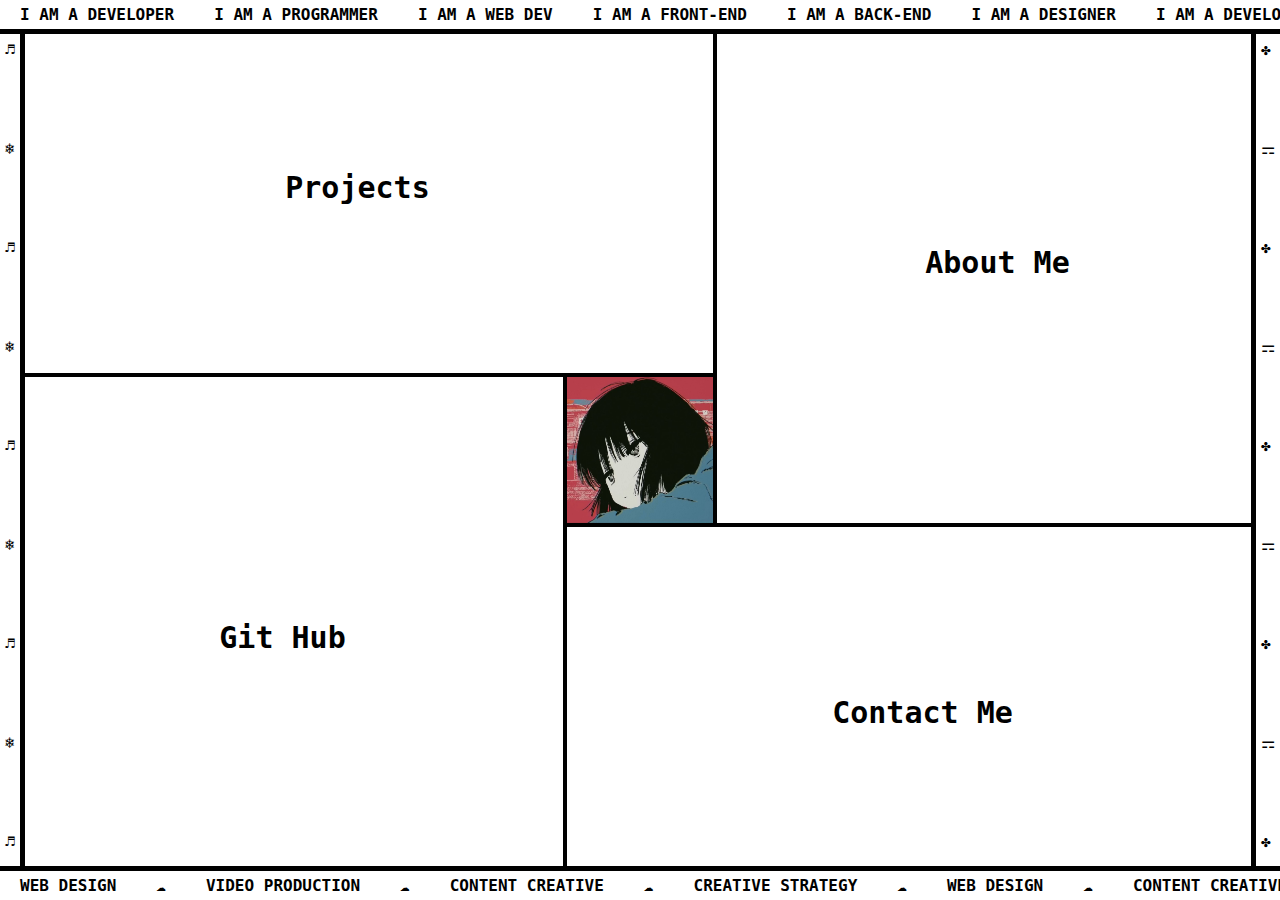
<file: index.html>
<!DOCTYPE html>
<html lang="en">
<head>
    <meta charset="UTF-8">
    <meta name="viewport" content="width=device-width, initial-scale=1.0">
    <title>Portfolio</title>
    <link rel="stylesheet" href="index file stuff\main.css"> 
    <link rel="stylesheet" href="index file stuff\sidebar.css"> 
    <link rel="preconnect" href="https://fonts.googleapis.com">
    <link rel="preconnect" href="https://fonts.gstatic.com" crossorigin>
    <link href="https://fonts.googleapis.com/css2?family=Lilita+One&family=Ubuntu+Mono:ital,wght@0,400;0,700;1,400;1,700&display=swap" rel="stylesheet">

</head>
<body>

        <div class="left">
            <div class="scrollB">
                <p class="firsttxtb">&#9836;</p>
                <p class="firsttxtb">&#10052;</p>
                <p class="firsttxtb">&#9836;</p>
                <p class="firsttxtb">&#10052;</p>
                <p class="firsttxtb">&#9836;</p>
                <p class="firsttxtb">&#10052;</p>
                <p class="firsttxtb">&#9836;</p>
                <p class="firsttxtb">&#10052;</p>
                <p class="firsttxtb">&#9836;</p>
                <p class="firsttxtb">&#10052;</p>
                <p class="firsttxtb">&#9836;</p>
            </div>
            <div class="scrollB">
                <p class="firsttxtb">&#9836;</p>
                <p class="firsttxtb">&#10052;</p>
                <p class="firsttxtb">&#9836;</p>
                <p class="firsttxtb">&#10052;</p>
                <p class="firsttxtb">&#9836;</p>
                <p class="firsttxtb">&#10052;</p>
                <p class="firsttxtb">&#9836;</p>
                <p class="firsttxtb">&#10052;</p>
                <p class="firsttxtb">&#9836;</p>
                <p class="firsttxtb">&#10052;</p>
                <p class="firsttxtb">&#9836;</p>
            </div>
        </div>

        <div class="bottom">
            <div class="scrollA">
                <p class="firsttxt">WEB DESIGN</p>
                <p class="firsttxt">&#9729;</p>
                <p class="firsttxt">VIDEO PRODUCTION</p>
                <p class="firsttxt">&#9729;</p>
                <p class="firsttxt">CONTENT CREATIVE</p>
                <p class="firsttxt">&#9729;</p>
                <p class="firsttxt">CREATIVE STRATEGY </p>
                <p class="firsttxt">&#9729;</p>
                <p class="firsttxt">WEB DESIGN</p>
                <p class="firsttxt">&#9729;</p>
                <p class="firsttxt">CONTENT CREATIVE</p>
            </div>
            <div class="scrollA">
                <p class="firsttxt">WEB DESIGN</p>
                <p class="firsttxt">&#9729;</p>
                <p class="firsttxt">VIDEO PRODUCTION</p>
                <p class="firsttxt">&#9729;</p>
                <p class="firsttxt">CONTENT CREATIVE</p>
                <p class="firsttxt">&#9729;</p>
                <p class="firsttxt">CREATIVE STRATEGY </p>
                <p class="firsttxt">&#9729;</p>
                <p class="firsttxt">WEB DESIGN</p>
                <p class="firsttxt">&#9729;</p>
                <p class="firsttxt">CONTENT CREATIVE</p>
            </div>
        </div>

        <div class="right">
            <div class="scrollB">
                <p class="firsttxtb">&#10020;</p>
                <p class="firsttxtb">&#9870;</p>
                <p class="firsttxtb">&#10020;</p>
                <p class="firsttxtb">&#9870;</p>
                <p class="firsttxtb">&#10020;</p>
                <p class="firsttxtb">&#9870;</p>
                <p class="firsttxtb">&#10020;</p>
                <p class="firsttxtb">&#9870;</p>
                <p class="firsttxtb">&#10020;</p>
                <p class="firsttxtb">&#9870;</p>
                <p class="firsttxtb">&#10020;</p>
            </div>
            <div class="scrollB">
                <p class="firsttxtb">&#10020;</p>
                <p class="firsttxtb">&#9870;</p>
                <p class="firsttxtb">&#10020;</p>
                <p class="firsttxtb">&#9870;</p>
                <p class="firsttxtb">&#10020;</p>
                <p class="firsttxtb">&#9870;</p>
                <p class="firsttxtb">&#10020;</p>
                <p class="firsttxtb">&#9870;</p>
                <p class="firsttxtb">&#10020;</p>
                <p class="firsttxtb">&#9870;</p>
                <p class="firsttxtb">&#10020;</p>
            </div>
        </div>

        <div class="top">
            <div class="scrollA">
                <p class="firsttxt">I AM A DEVELOPER</p>
                <p class="firsttxt">I AM A PROGRAMMER</p>
                <p class="firsttxt">I AM A WEB DEV</p>
                <p class="firsttxt">I AM A FRONT-END</p>
                <p class="firsttxt">I AM A BACK-END</p>
                <p class="firsttxt">I AM A DESIGNER</p>
                <p class="firsttxt">I AM A DEVELOPER</p>
                <p class="firsttxt">I AM A WEB DEV</p>
                <p class="firsttxt">I AM A FRONT-END</p>
                <p class="firsttxt">I AM A BACK-END</p>
                <p class="firsttxt">I AM A DESIGNER</p>
            </div>
            <div class="scrollA">
                <p class="firsttxt">I AM A DEVELOPER</p>
                <p class="firsttxt">I AM A PROGRAMMER</p>
                <p class="firsttxt">I AM A WEB DEV</p>
                <p class="firsttxt">I AM A FRONT-END</p>
                <p class="firsttxt">I AM A BACK-END</p>
                <p class="firsttxt">I AM A DESIGNER</p>
                <p class="firsttxt">I AM A DEVELOPER</p>
                <p class="firsttxt">I AM A WEB DEV</p>
                <p class="firsttxt">I AM A FRONT-END</p>
                <p class="firsttxt">I AM A BACK-END</p>
                <p class="firsttxt">I AM A DESIGNER</p>
            </div>
        </div>

    <div class="container">
          <div class="first"> <a class="anchor" href="projects.html">Projects</a></div>  
            <div class="second"> <a class="anchor" href="aboutme.html">About Me</a></div>
            <div class="third"> <a class="anchor" href="https://github.com/yashLGN">Git Hub</a></div>
            <div class="fourth"> <a class="anchor" href="contactme.html">Contact Me</a></div>
           <div class="imgcontainer"><img class="img" src="index file stuff\profilepicmain.jpeg"></div> 
    </div>
  
    <script src="index file stuff\main.js">

    </script>

</body>
</html>
</file>
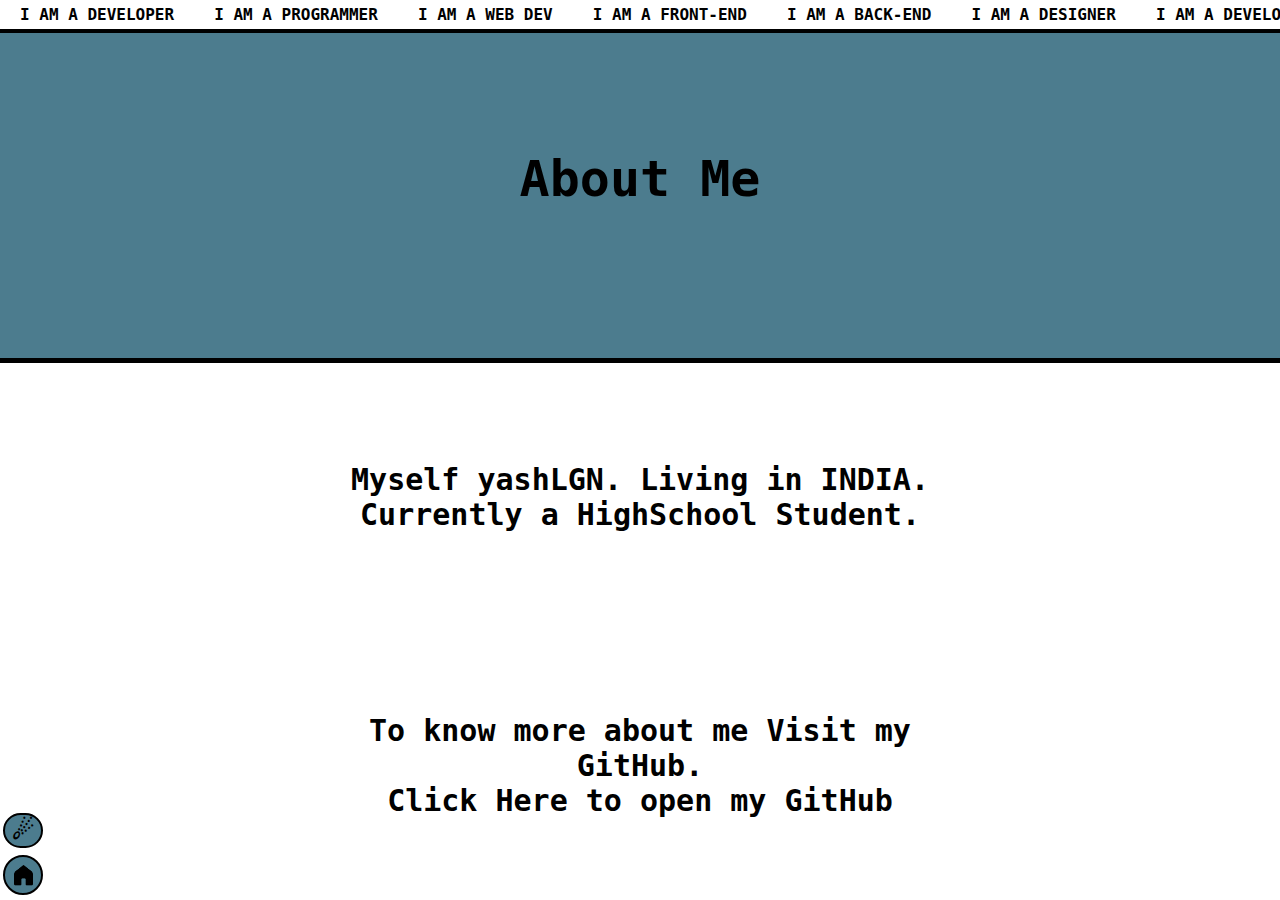
<file: aboutme.html>
<!DOCTYPE html>
<html lang="en">
<head>
    <meta charset="UTF-8">
    <meta name="viewport" content="width=device-width, initial-scale=1.0">
    <title>Projects</title>
    <link rel="stylesheet" href="aboutme stuff/aboutme.css">
    <link rel="preconnect" href="https://fonts.googleapis.com">
    <link rel="preconnect" href="https://fonts.gstatic.com" crossorigin>
    <link href="https://fonts.googleapis.com/css2?family=Lilita+One&family=Ubuntu+Mono:ital,wght@0,400;0,700;1,400;1,700&display=swap" rel="stylesheet">
</head>
<body>

    <div class="themechanger">
        <button onclick="mainDiv();" class="theme">&#9732;</button>
        <a class="backhome" href="index.html"><img src="projects stuff\icons8-home-96.png" class="homeicon"></a>
    </div>

    <div class="top">
        <div class="scrollA">
            <p class="firsttxt">I AM A DEVELOPER</p>
            <p class="firsttxt">I AM A PROGRAMMER</p>
            <p class="firsttxt">I AM A WEB DEV</p>
            <p class="firsttxt">I AM A FRONT-END</p>
            <p class="firsttxt">I AM A BACK-END</p>
            <p class="firsttxt">I AM A DESIGNER</p>
            <p class="firsttxt">I AM A DEVELOPER</p>
            <p class="firsttxt">I AM A WEB DEV</p>
            <p class="firsttxt">I AM A FRONT-END</p>
            <p class="firsttxt">I AM A BACK-END</p>
            <p class="firsttxt">I AM A DESIGNER</p>
        </div>
        <div class="scrollA">
            <p class="firsttxt">I AM A DEVELOPER</p>
            <p class="firsttxt">I AM A PROGRAMMER</p>
            <p class="firsttxt">I AM A WEB DEV</p>
            <p class="firsttxt">I AM A FRONT-END</p>
            <p class="firsttxt">I AM A BACK-END</p>
            <p class="firsttxt">I AM A DESIGNER</p>
            <p class="firsttxt">I AM A DEVELOPER</p>
            <p class="firsttxt">I AM A WEB DEV</p>
            <p class="firsttxt">I AM A FRONT-END</p>
            <p class="firsttxt">I AM A BACK-END</p>
            <p class="firsttxt">I AM A DESIGNER</p>
        </div>
    </div>

    <div class="main">

    <div class="title">About Me</div>

    <div class="mainstuff">

        <p class="outer">Myself yashLGN. Living in INDIA. Currently a HighSchool Student. </p>
        <a class="outer" href="https://github.com/yashLGN">To know more about me Visit my GitHub. <br> Click Here to open my GitHub</a>
    </div>

</div>

    <script  src="aboutme stuff/aboutme.js">
    </script>
</body>
</html>
</file>
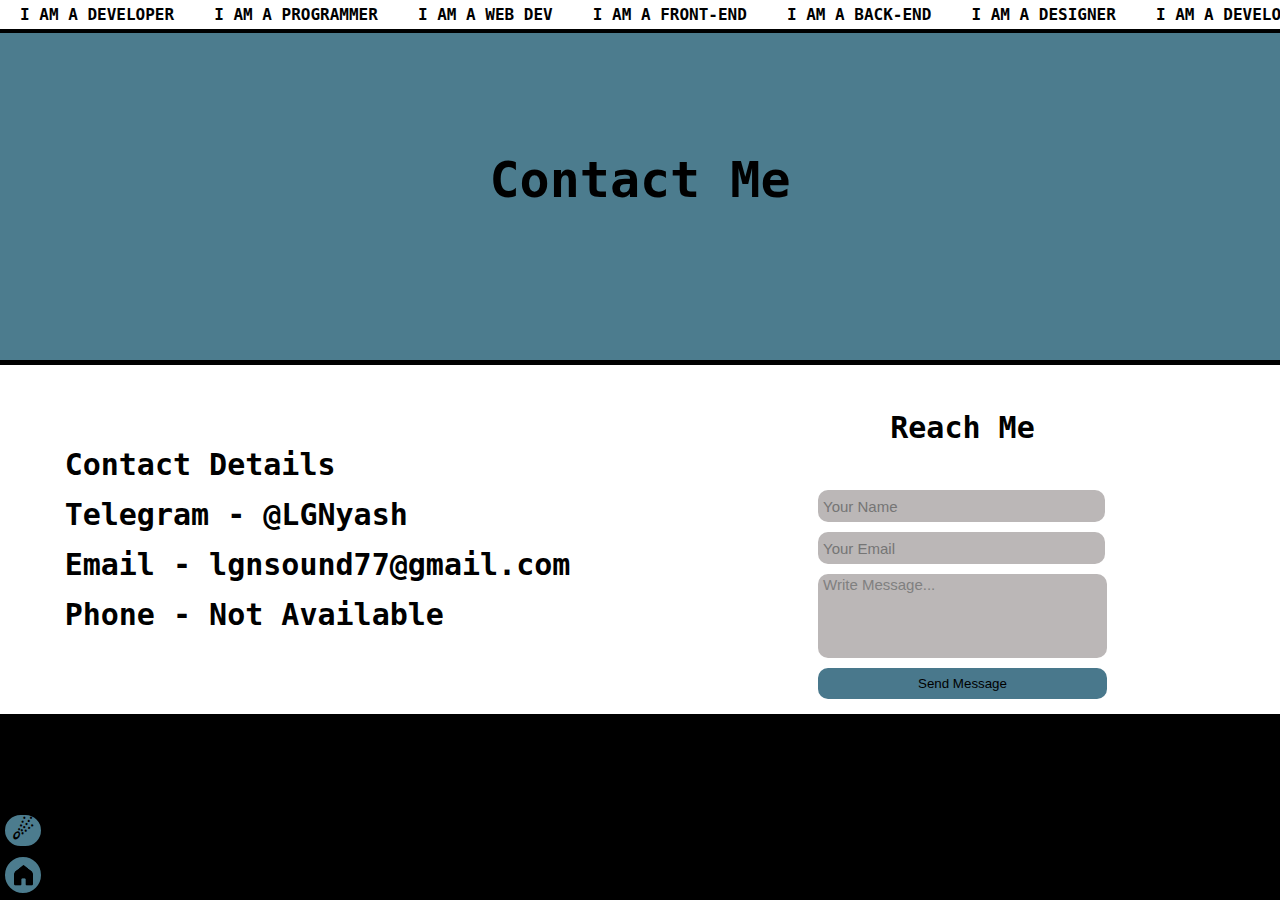
<file: contactme.html>
<!DOCTYPE html>
<html lang="en">
<head>
    <meta charset="UTF-8">
    <meta name="viewport" content="width=device-width, initial-scale=1.0">
    <title>Projects</title>
    <link rel="stylesheet" href="contactme stuff/contactme.css">
    <link rel="preconnect" href="https://fonts.googleapis.com">
    <link rel="preconnect" href="https://fonts.gstatic.com" crossorigin>
    <link href="https://fonts.googleapis.com/css2?family=Lilita+One&family=Ubuntu+Mono:ital,wght@0,400;0,700;1,400;1,700&display=swap" rel="stylesheet">
</head>
<body>

    <div class="themechanger">
        <button onclick="mainDiv();" class="theme">&#9732;</button>
        <a class="backhome" href="index.html"><img src="projects stuff\icons8-home-96.png" class="homeicon"></a>
    </div>

    <div class="top">
        <div class="scrollA">
            <p class="firsttxt">I AM A DEVELOPER</p>
            <p class="firsttxt">I AM A PROGRAMMER</p>
            <p class="firsttxt">I AM A WEB DEV</p>
            <p class="firsttxt">I AM A FRONT-END</p>
            <p class="firsttxt">I AM A BACK-END</p>
            <p class="firsttxt">I AM A DESIGNER</p>
            <p class="firsttxt">I AM A DEVELOPER</p>
            <p class="firsttxt">I AM A WEB DEV</p>
            <p class="firsttxt">I AM A FRONT-END</p>
            <p class="firsttxt">I AM A BACK-END</p>
            <p class="firsttxt">I AM A DESIGNER</p>
        </div>
        <div class="scrollA">
            <p class="firsttxt">I AM A DEVELOPER</p>
            <p class="firsttxt">I AM A PROGRAMMER</p>
            <p class="firsttxt">I AM A WEB DEV</p>
            <p class="firsttxt">I AM A FRONT-END</p>
            <p class="firsttxt">I AM A BACK-END</p>
            <p class="firsttxt">I AM A DESIGNER</p>
            <p class="firsttxt">I AM A DEVELOPER</p>
            <p class="firsttxt">I AM A WEB DEV</p>
            <p class="firsttxt">I AM A FRONT-END</p>
            <p class="firsttxt">I AM A BACK-END</p>
            <p class="firsttxt">I AM A DESIGNER</p>
        </div>
    </div>

    <div class="main">

    <div class="title">Contact Me</div>

    <div class="mainstuff">

        <div class="left">
            <p class="leftheading">Contact Details</p>
            <p class="leftbio">Telegram - @LGNyash</p>
            <p class="leftbio">Email - lgnsound77@gmail.com</p>
            <p class="leftbio">Phone - Not Available</p>
        </div>

        <div class="right">
            <p class="rightheading">Reach Me</p>
            <form action="https://api.web3forms.com/submit" method="POST" 
            class="formtag">
            <input type="hidden" name="access_key"
             value="a59a45ad-3e0d-461a-94e3-066a2978cf69">
                <input type="text" name="name" placeholder="Your Name" 
                class="yourname">
                <input type="text" name="email" placeholder="Your Email" 
                class="youremail">
                <textarea name="Message" placeholder="Your Message"  
                class="yourmessage">Write Message...</textarea>
                <button class="sendbutton">Send Message</button>
            </form>
        </div>

    </div>

</div>

    <script  src="contactme stuff/contactme.js">
    </script>
</body>
</html>
</file>
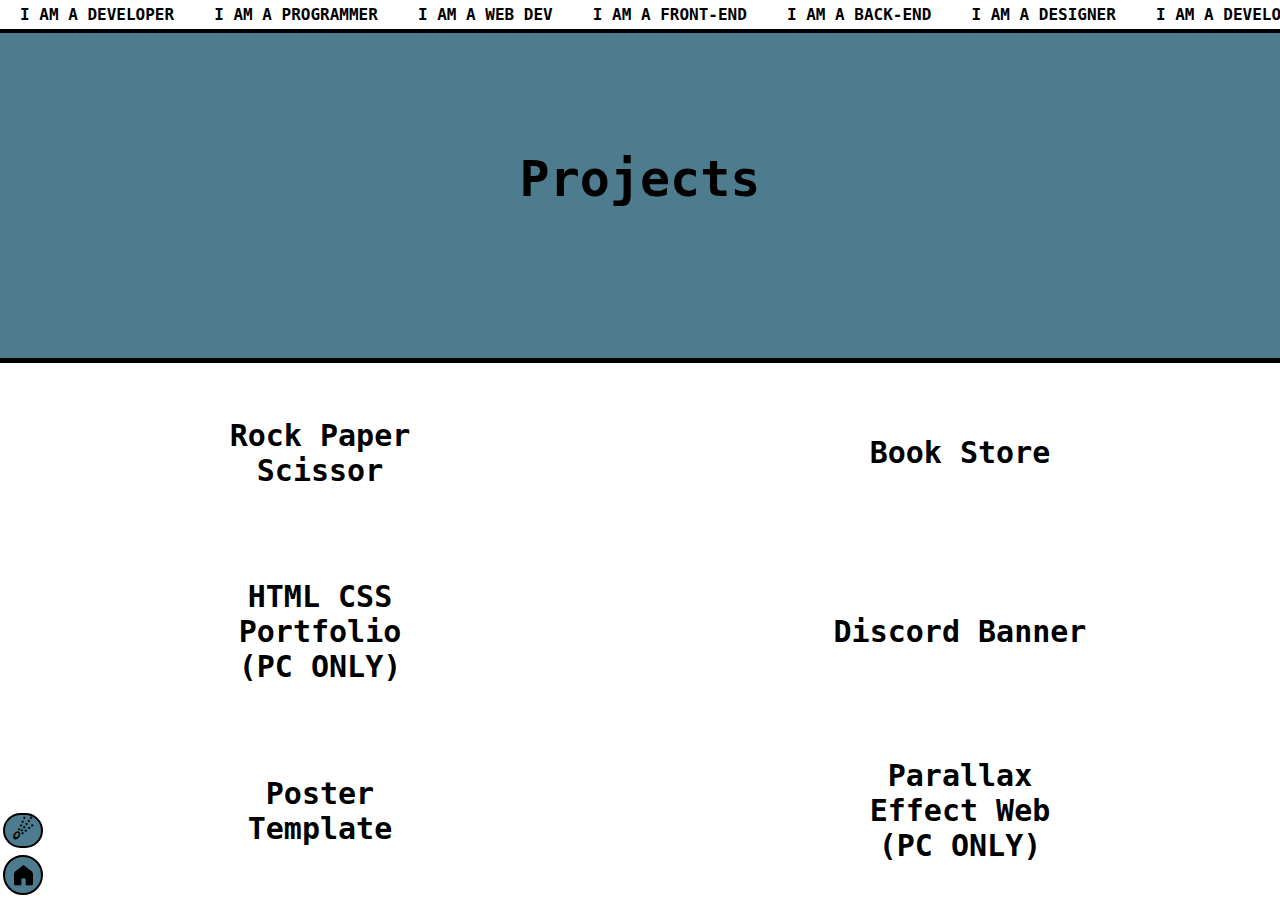
<file: projects.html>
<!DOCTYPE html>
<html lang="en">
<head>
    <meta charset="UTF-8">
    <meta name="viewport" content="width=device-width, initial-scale=1.0">
    <title>Projects</title>
    <link rel="stylesheet" href="projects stuff\projects.css">
    <link rel="preconnect" href="https://fonts.googleapis.com">
    <link rel="preconnect" href="https://fonts.gstatic.com" crossorigin>
    <link href="https://fonts.googleapis.com/css2?family=Lilita+One&family=Ubuntu+Mono:ital,wght@0,400;0,700;1,400;1,700&display=swap" rel="stylesheet">
</head>
<body>

    <div class="themechanger">
        <button onclick="mainDiv();" class="theme">&#9732;</button>
        <a class="backhome" href="index.html"><img src="projects stuff\icons8-home-96.png" class="homeicon"></a>
    </div>

    <div class="top">
        <div class="scrollA">
            <p class="firsttxt">I AM A DEVELOPER</p>
            <p class="firsttxt">I AM A PROGRAMMER</p>
            <p class="firsttxt">I AM A WEB DEV</p>
            <p class="firsttxt">I AM A FRONT-END</p>
            <p class="firsttxt">I AM A BACK-END</p>
            <p class="firsttxt">I AM A DESIGNER</p>
            <p class="firsttxt">I AM A DEVELOPER</p>
            <p class="firsttxt">I AM A WEB DEV</p>
            <p class="firsttxt">I AM A FRONT-END</p>
            <p class="firsttxt">I AM A BACK-END</p>
            <p class="firsttxt">I AM A DESIGNER</p>
        </div>
        <div class="scrollA">
            <p class="firsttxt">I AM A DEVELOPER</p>
            <p class="firsttxt">I AM A PROGRAMMER</p>
            <p class="firsttxt">I AM A WEB DEV</p>
            <p class="firsttxt">I AM A FRONT-END</p>
            <p class="firsttxt">I AM A BACK-END</p>
            <p class="firsttxt">I AM A DESIGNER</p>
            <p class="firsttxt">I AM A DEVELOPER</p>
            <p class="firsttxt">I AM A WEB DEV</p>
            <p class="firsttxt">I AM A FRONT-END</p>
            <p class="firsttxt">I AM A BACK-END</p>
            <p class="firsttxt">I AM A DESIGNER</p>
        </div>
    </div>

    <div class="main">

    <div class="title">Projects</div>

    <div class="mainstuff">

        <a class="outer" href="https://yashlgn.github.io/Rock-Paper-Scissor/">Rock Paper Scissor</a>
        <a class="outer" href="https://yashlgn.github.io/LGN-BOOK-STORE/">Book Store</a>
        <a class="outer" href="https://yashlgn.netlify.app/">HTML CSS Portfolio <br> (PC ONLY)</a>
        <a class="outer" href="https://jumpshare.com/b/VCBtz8biPPfqz4iSKBmZ">Discord Banner</a>
        <a class="outer" href="https://www.canva.com/design/DAF-2LFLrO8/ADMnLkWs2KS_VxOD7dFetw/view">Poster Template</a>
        <a class="outer" href="https://replit.com/@lgnsound77/Web-with-parallax-effect?s=app">Parallax Effect Web <br> (PC ONLY)</a>

    </div>

</div>

    <script  src="projects stuff\projects.js">
    </script>
</body>
</html>
</file>
<file: aboutme stuff/aboutme.css>
body {
    margin: 0;
    height: 100vh;
}

.themechanger {
    height: auto;
    width: auto;
    background-color: transparent;
    position: absolute;
    bottom: 5px;
    left: 3px;
    display: grid;
    grid-template-rows: 1fr 1fr;
    justify-content: center;
    align-items: center;
    gap: 5px;
}
.theme {
    font-size: 25px;
    font-weight: 600;
    background-color: #4c7c8e;
    border: 2px black solid;
    border-radius: 20px;
    transition:color 0.5s ,background-color 0.5s;
}
.theme:hover {
    color: white;
}
.theme:active {
    background-color: white;
}

.backhome {
    background-color: #4c7c8e;
    border-radius: 20px;
    border: 2px black solid;
    display: flex;
    justify-content: center;
    align-items: center;
    transition:background-color 0.5s;
}
.backhome:hover {
    background-color: white;
}
.homeicon {
    height: 25px;
    width: 25px;
    padding: 5.5px;
}

.main {
    display: flex;
    flex-direction: column;
    align-items: center;
    width: 100vw;
    height: 100vh;
}
.title {
    background-color: #4c7c8e;
    width: 100vw;
    height: 40vh;
    display: flex;
    justify-content: center;
    align-items: center;
    font-size: 50px;
    font-family: "Ubuntu Mono", monospace;
    font-weight: 700;
    color: black;
    border-bottom:5px black solid;
}
.top {
    position: fixed;
    top: 0;
    height: auto;
    width: 300vw;
    background-color: white;
    border-bottom: 4px black solid;
    display: flex;
    flex-direction: row;
    z-index: 2;
}
.scrollA {
    display: flex;
    flex-direction: row;
    animation: slide 45s linear infinite;
    overflow: hidden;
    padding: 5px 0;
    white-space: nowrap;
}
.firsttxt {
    max-width: 200px;
    margin: 0 20px;
    font-family: "Ubuntu Mono", monospace;
    font-weight: 550;
}
@keyframes slide {
    0% { transform: translateX(0); }
    100% { transform: translateX(-100%); }
}

.mainstuff {
    height: 60%;
    width: 100%;
    background-color:white;
    display: grid;
    grid-template-columns: 1fr;
    grid-template-rows: 1fr 1fr;
    justify-items: center;
    align-items: center;
}

.outer {
    background-color: white;
    height: 15vh;
    width: 50vw;
    display: flex;
    justify-content: center;
    align-items: center;
    text-decoration: none;
    font-family: "Ubuntu Mono", monospace;
    font-size: 30px;
    color: black;
    font-weight: 600;
    border-radius: 30px;
    transition: scale 0.5s , color 0.5s , background-color 0.5s;
    padding-left: 10px;
    padding-right: 10px;
    padding-top: 10px;
    padding-bottom: 10px;
    text-align: center;
}
.outer:hover {
    scale: 110%;
}
@media (max-width: 700px) {
    .outer {
        font-size: 20px;
        padding-left: 10px;
        padding-right: 10px;
    }
}
</file>
<file: contactme stuff/contactme.css>
body {
    margin: 0;
    height: 100vh;
    background-color: black;
}

.themechanger {
    height: auto;
    width: auto;
    background-color: transparent;
    position: absolute;
    bottom: 5px;
    left: 3px;
    display: grid;
    grid-template-rows: 1fr 1fr;
    justify-content: center;
    align-items: center;
    gap: 5px;
}
.theme {
    font-size: 25px;
    font-weight: 600;
    background-color: #4c7c8e;
    border: 2px black solid;
    border-radius: 20px;
    transition:color 0.5s ,background-color 0.5s;
}
.theme:hover {
    color: white;
}
.theme:active {
    background-color: white;
}

.backhome {
    background-color: #4c7c8e;
    border-radius: 20px;
    border: 2px black solid;
    display: flex;
    justify-content: center;
    align-items: center;
    transition:background-color 0.5s;
}
.backhome:hover {
    background-color: white;
}
.homeicon {
    height: 25px;
    width: 25px;
    padding: 5.5px;
}

.main {
    display: flex;
    flex-direction: column;
    align-items: center;
    width: 100vw;
    height: 100vh;
}
.title {
    background-color: #4c7c8e;
    width: 100vw;
    height: 40vh;
    display: flex;
    justify-content: center;
    align-items: center;
    font-size: 50px;
    font-family: "Ubuntu Mono", monospace;
    font-weight: 700;
    color: black;
    border-bottom:5px black solid;
}
.top {
    position: fixed;
    top: 0;
    height: auto;
    width: 300vw;
    background-color: white;
    border-bottom: 4px black solid;
    display: flex;
    flex-direction: row;
    z-index: 2;
}
.scrollA {
    display: flex;
    flex-direction: row;
    animation: slide 45s linear infinite;
    overflow: hidden;
    padding: 5px 0;
    white-space: nowrap;
}
.firsttxt {
    max-width: 200px;
    margin: 0 20px;
    font-family: "Ubuntu Mono", monospace;
    font-weight: 550;
}
@keyframes slide {
    0% { transform: translateX(0); }
    100% { transform: translateX(-100%); }
}

.mainstuff {
    height: auto;
    width: 100%;
    background-color:white;
    display: grid;
    grid-template-columns: 1fr 1fr;
    grid-template-rows: 1fr;
    justify-items: center;
    align-items: center;
    gap: 10px;
    padding-top: 5px;
    padding-bottom: 5px;
}

.left ,.right {
    background-color: white;
    height: auto;
    width: auto;
    display: flex;
    flex-direction: column;
    justify-content: center;
    align-items: start;
    gap: 15px;
    text-decoration: none;
    font-family: "Ubuntu Mono", monospace;
    font-size: 30px;
    color: black;
    font-weight: 600;
    border-radius: 30px;
    transition: background-color 0.5s , color 0.5s , scale 0.5s;
    padding-left: 15px;
    padding-right: 15px;
    padding-top: 10px;
    padding-bottom: 10px;
    text-align: center;
}
.left:hover  {
    scale: 110%;
}
@media (max-width: 700px) {
    .outer {
        font-size: 20px;
        padding-left: 10px;
        padding-right: 10px;
    }
    .left {
        font-size: 20px;
    }
}
.leftheading, .leftbio {
    margin: 0;
}
.right {
    align-items: center;
}
input:focus {
    outline: none; 
    border-color: transparent;
    box-shadow: none; 
  }
  textarea {
    resize: none;
  }
 textarea:focus {
    outline: none; 
    border-color: transparent;
    box-shadow: none; 
  }
.formtag {
    display: flex;
    flex-direction: column;
    justify-content: space-evenly;
}
.yourname {
    width: 280px;
    height: 30px;
    padding-left: 5px;
    border: none;
    border-radius: 10px;
    font-size: 15px;
    font-family: arial;
    transition: height 0.5s;
    margin-bottom: 10px;
    background-color: rgb(187, 183, 183);
}

.yourname:active {
    height: 40px;
}
.yourname:hover {
    height: 40px;
}

.youremail {
    width: 280px;
    height: 30px;
    padding-left: 5px;
    border: none;
    border-radius: 10px;
    font-size: 15px;
    font-family: arial;
    margin-bottom: 10px;
    transition: height 0.5s;
    background-color: rgb(187, 183, 183);
}

.youremail:active {
    height: 40px;
}
.youremail:hover {
    height: 40px;
}

.yourmessage {
    width: 282px;
    height: 80px;
    padding-left: 5px;
    border: none;
    border-radius: 10px;
    font-size: 15px;
    color: grey;
    font-family: arial;
    transition: height 0.5s;
    margin-bottom: 10px;
    background-color: rgb(187, 183, 183);
}

.yourmessage:active {
    height: 100px;
}
.yourmessage:hover {
    height: 100px;
}

.sendbutton {
    padding: 8px;
    border: none;
    border-radius: 10px;
    background-color: rgba(73,120,140,255);
    color: black;  
    transition:color 0.5s , background-color 0.5s;
}

.sendbutton:hover {
    color: rgba(73,120,140,255);
    background-color: black;
}

@media (max-width:700px) {
    .mainstuff {
        grid-template-columns: 1fr;
    }
    .left {
        align-items: center;
    }
}
</file>
